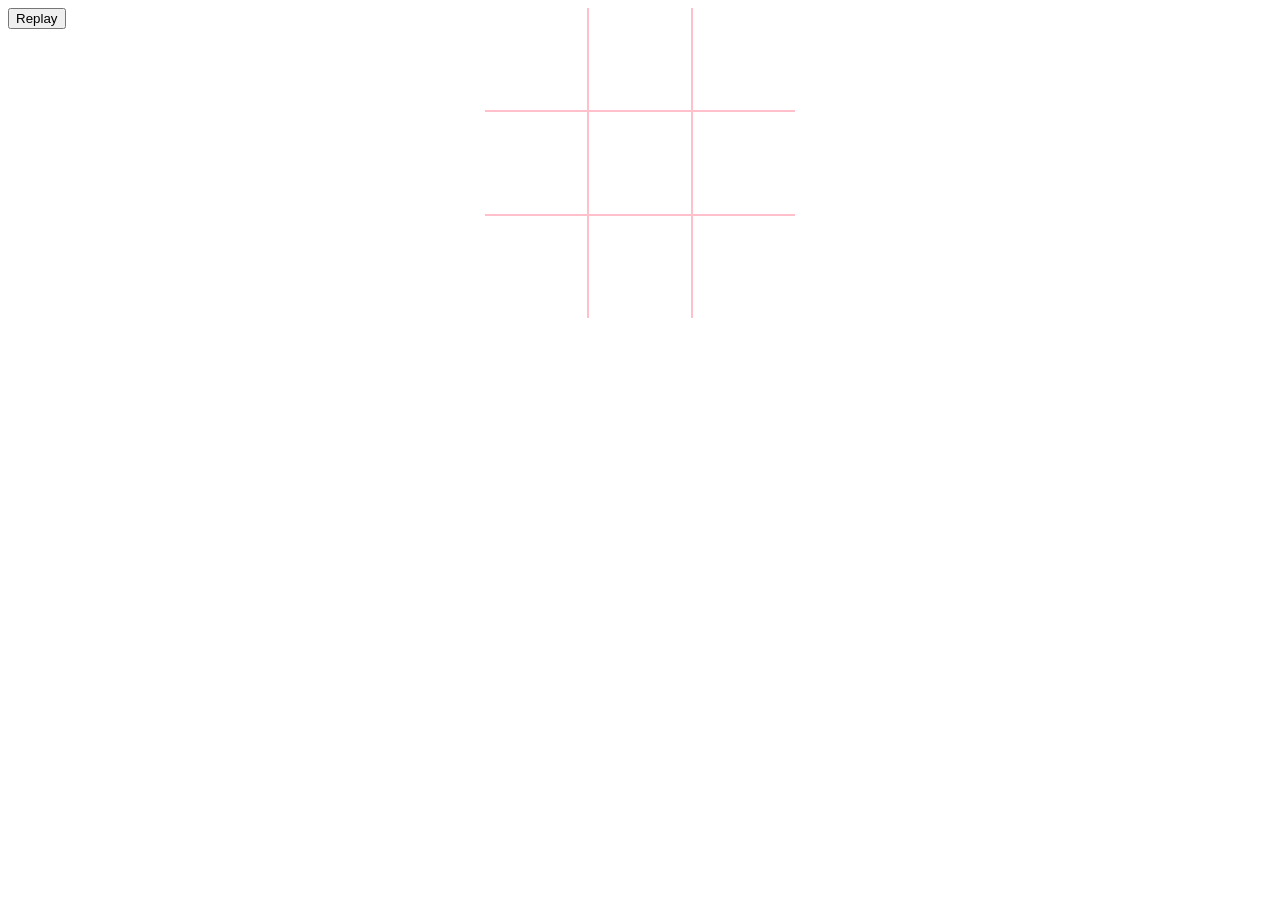
<file: tictactoe.html>
<!doctype html>
<html>
    <head>
        <meta charset='UTF-8'>
        <title> Tic Tac Toe </title>

        <link rel="stylesheet" href="style.css">

    </head>

    <body>
      <table>

        <tr>
          <td class="cell" id="0"></td>
          <td class="cell" id="1"></td>
          <td class="cell" id="2"></td>
        </tr>
        <tr>
          <td class="cell" id="3"></td>
          <td class="cell" id="4"></td>
          <td class="cell" id="5"></td>
        </tr>
        <tr>
          <td class="cell" id="6"></td>
          <td class="cell" id="7"></td>
          <td class="cell" id="8"></td>
        </tr>
        
      </table>
      <div class="endgame">
        <div class="text"></div>
      </div>
      <button onClick="startGame()">Replay</div>
      <script src="script.js"></script>
    </body>
</html>
</file>
<file: style.css>
td {
  border: 2px solid pink;
  height: 100px;
  width: 100px;
  text-align: center;
  vertical-align: middle;
  font-family: cursive;
  font-size: 70px;
  cursor: pointer;
}

table {
  border-collapse: collapse;
  position: absolute;
  left: 50%;
  margin-left: -155px;
  top: 50 px;
}

table tr:first-child td {
  border-top: 0;
}

table tr:last-child td {
  border-bottom: 0;
}

table tr td:first-child {
  border-left: 0;
}

table tr td:last-child {
  border-right: 0;
}

.endgame {
  /* display: none; */
  width: 200px;
  top:120px;
  background-color: rgba(205, 133, 63, 0.8);
  position: absolute;
  left: 50%;
  margin-left: -100px;
  padding-top: 50px;
  padding-bottom: 50px;
  text-align: center;
  border-radius: 5px;
  color: white;
  font-size: 2em;
}
</file>
